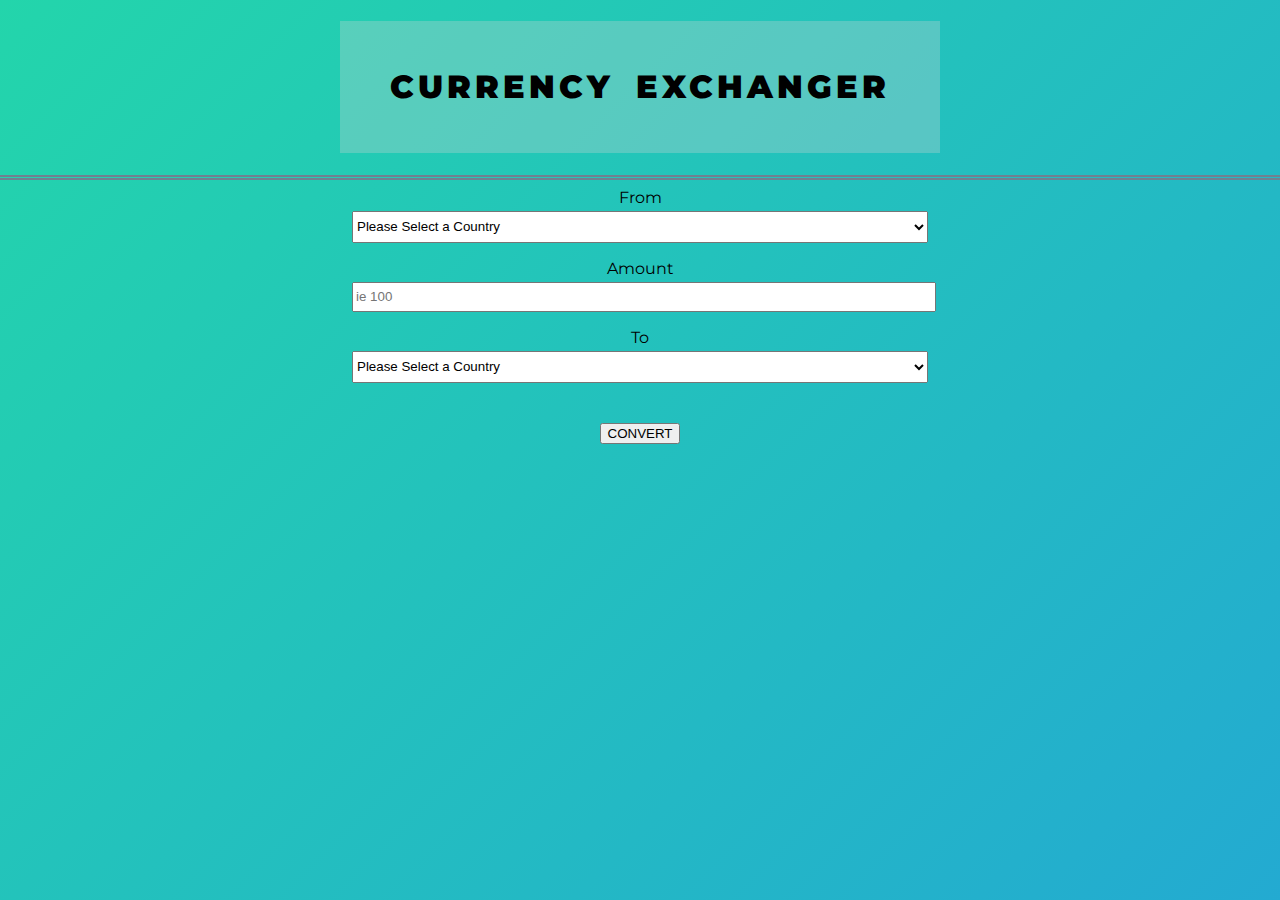
<file: index.html>
<!DOCTYPE html>
<html lang="en">
<head>
    <meta charset="UTF-8">
    <meta name="viewport" content="width=device-width, initial-scale=1.0">
    <title>Currency Exchanger</title>
    <!-- EXTERNAL LIBRARIES -->
    <script src="https://code.jquery.com/jquery-3.7.1.js" integrity="sha256-eKhayi8LEQwp4NKxN+CfCh+3qOVUtJn3QNZ0TciWLP4=" crossorigin="anonymous"></script>

    <!-- YOUR FILES -->
    <script src="./app.js" defer></script>
    <link rel="stylesheet" href="./style.css">
    <meta name="viewport" content="width=device-width, initial-scale=1.0">

    <link rel="icon" type="image/x-icon" href="https://i.imgur.com/hXZxSmM.png">
    <link rel="preconnect" href="https://fonts.googleapis.com">
    <link rel="preconnect" href="https://fonts.gstatic.com" crossorigin>
    <link href="https://fonts.googleapis.com/css2?family=Montserrat:wght@500&display=swap" rel="stylesheet">
</head>

<body class="body">
    <!-- <div class="topnav">
            <a href="#">currency exchanger</a>
            <a href="#">current rates</a>
    </div> -->
    <header>
        <div class="header">
            <h1 class="title">Currency Exchanger</h1>
        </div>
    </header>
    <main>
        <!-- <div class="spacers"></div> -->
        <div class="inputs">
            <div class="countryselector1">
                <div class="countryselector1-title">From</div>
                <select id="countrylist" class="countrylist">
                    <div class="dropdownvalues">
                        <option value="ps">Please Select a Country</option>
                    </div>
                </select>
            </div>
            <div class="amountinput">
                <div class="amountinput-title">Amount</div>
                <input class="amountinput-box" type="number" id="amount" placeholder="ie 100"></input>
            </div>
            <div class="countryselector2">
                <div class="countryselector2-title">To</div>
                <select id="selectedcode" class="selectedcode">
                    <div class="dropdownvalues">
                        <option value="ps">Please Select a Country</option>
                    </div>
                </select>
            </div>
            <div class="button">
                <button id="convert-button">CONVERT</button>
            </div>
        </div>
        <!-- <div class="spacers"></div> -->
    </main>
    <div class="output">
        <div class="result">
            <!-- <h3 class="displayresult"></h3> -->    
        </div>
        <div class="rate">
            <!-- <h4 class="displayrate"></h4> -->
        </div>
    </div>
</body>
</html>
</file>
<file: style.css>
html,body{margin:0;padding:0;}
.topnav
{
    display:flex;
    justify-content: space-evenly;
}

body
{
    display:flex;
    flex-direction: column;
    width: 100%;
    background: linear-gradient(-45deg,#ee7752, #e3598e, #23a6d5, #23d5ab);
    background-size: 400% 400%;
    animation: gradient 50s ease infinite;
}
@keyframes gradient 
{
    0%
    {
        background-position: 0% 50%;
    }
    50%
    {
        background-position: 100% 50%;
    }
    100%
    {
        background-position: 0% 50%;
    }
}
header
{
    border-bottom: 5px double slategray;
    display: flex;
    width: 100%;
    display: flex;
    justify-content: space-around;
    align-items: center;
    
}
header .title
{
    font-weight: 50px;
    text-transform: uppercase;
    line-height: 1;
    letter-spacing: 4px;
    word-spacing: 8px;
    display:flex;
    padding: 50px;
    background-color: rgb(212, 212, 212, 0.3);
    text-shadow: 3px slategray;
    font-family: 'Montserrat', sans-serif;
    font-weight: 900;
    
}
h1 .title
{
    margin:0;
}

main
{
    display: flex;
    flex-direction: row;
    width: 100%;
    justify-content: space-around;
}


.inputs
{
    display: flex;
    justify-content: center;
    flex-direction: column;
    align-items: center;
    width: 100%;
    flex-wrap: wrap;
}

.countryselector1-title
{
    display: flex;
    justify-content: center;
    max-width: 100%;
    margin-bottom: .25rem;
    font-family: 'Montserrat', sans-serif;

}
.inputs .countryselector1
{
    display: flex;
    flex-direction: column;
    justify-content: center;
    width: 80%;
    padding: .5rem;
}
.countrylist
{
    height: 2rem;
}

.selectedcode
{
    height: 2rem;
}
.amountinput-title
{
    display: flex;
    justify-content: center;
    max-width: 100%;
    margin-bottom: .25rem;
    font-family: 'Montserrat', sans-serif;
}
.inputs .amountinput
{
    display: flex;
    justify-items: center;
    flex-direction: column;
    width: 80%;
    padding: .5rem;
}
.inputs .amountinput-box
{
    width: 100%;
    height: 1.5rem;
    margin-right: .75rem;
}

.countryselector2-title
{
    display: flex;
    justify-content: center;
    max-width: 100%;
    margin-bottom: .25rem;
    font-family: 'Montserrat', sans-serif;
}
.inputs .countryselector2
{
    display: flex;
    justify-content: center;
    flex-direction: column;
    width: 80%;
    padding: .5rem;
}

.inputs .button
{
    display: flex;
    justify-content: center;
    width: 80%;
    padding: 2rem;
}
.output
{
    font-family: 'Montserrat', sans-serif;
    display: flex;
    justify-content: center;
    flex-direction: column;
    align-items: center;
    width: 100%;
    flex-wrap: wrap;
}
.result
{
    font-family: 'Montserrat', sans-serif;   
    text-shadow: 3px slategray;
    padding: .5rem;
    transition: transform 0.5s ease;

}
.result:hover
{
    transform: scale(1.2);
}
.rate
{
    font-family: 'Montserrat', sans-serif;
    text-shadow: 3px slategray;
    padding: .5rem;
    transition: transform 0.5s ease;
}
.rate:hover
{
    transform: scale(1.2);
}
/*///////////////////////////////////////////////////////////////////////////////////////////////*/
/* Desktop View CSS */
/*///////////////////////////////////////////////////////////////////////////////////////////////*/
@media screen and (min-width: 650px)
{
    .inputs
    {
        width: 80svh;
    }
}
</file>
